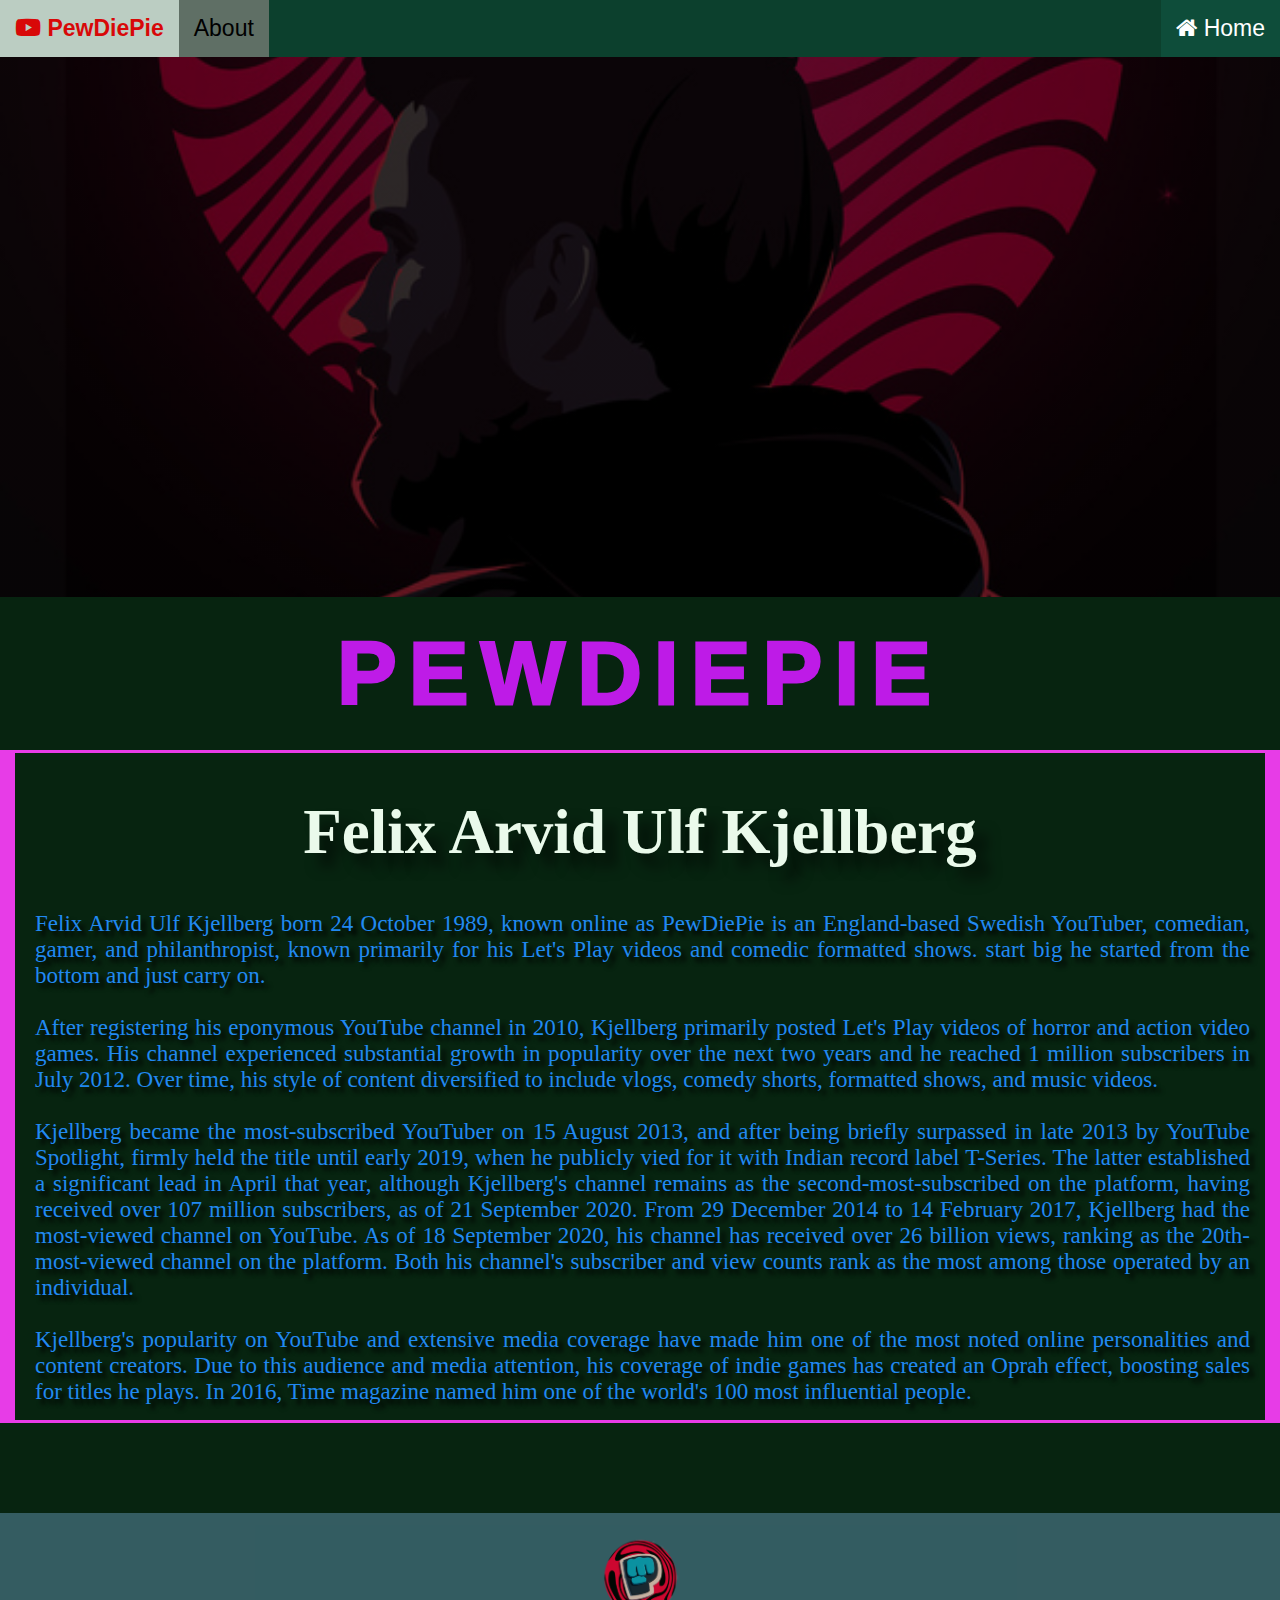
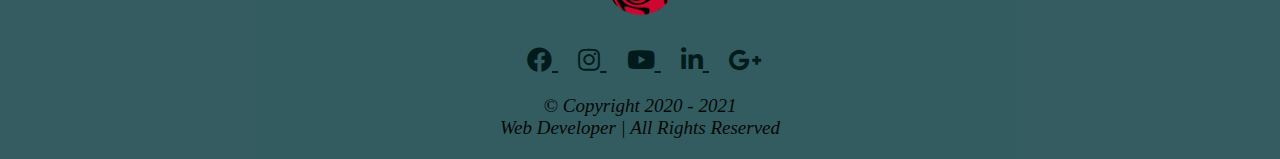
<file: About.html>
<!DOCTYPE html>
<html>
    <html lang="en">
        <meta charset="UTF-8">
        <meta name="viewport" content="width=device-width, initial-scale=1.0">        
        <link rel="stylesheet" href="about.css">
        <link rel="stylesheet" href="footer.css">
        <link rel="stylesheet" href="https://cdnjs.cloudflare.com/ajax/libs/font-awesome/5.14.0/css/all.min.css">
        <link rel="stylesheet" href="https://cdnjs.cloudflare.com/ajax/libs/font-awesome/4.7.0/css/font-awesome.min.css">

<head>
    <title>PewDiePie / About</title>

    <div style="display:none">
      <audio controls autoplay loop="aria-hidden">
      <source src="Tarantulas by Christian Nanzell - [Electro Music].mp3" type="audio/mp3">
       </audio>
   </div>

  </head>

<body>
  
   <!--part 1-->
   <div class="topnav">
    <a href="javascript:void(0)" class="icon" onclick="myFunction()">
      <i class="fa fa-bars"></i>

    </a>
<div id="Mylinks">
 <a class="home" href="Website.html"><i class="fa fa-home"></i> Home</a>
 <a class="dogiechannel" href="https://www.youtube.com/user/PewDiePie"><i class="fab fa-youtube" aria-hidden="true"></i> <b>PewDiePie</b></a>
 <a class="about" href="About.html">About</a>

</div>
</div>

<!--part 2-->
  <div class="hero-image">
</div>

<!--part 3/4 Videos and Text Element-->
<div class="animate">
 <span>PEWDIEPIE</span>
 </div>



 <!--ABOUT INFORMATION-->

<div id = "info">  

  <h1>Felix Arvid Ulf Kjellberg</h1>  
    
  <!-- text-justify property used here -->
  <div id = "paragraph"> 
    Felix Arvid Ulf Kjellberg born 24 October 1989,
    known online as PewDiePie is an England-based Swedish YouTuber, comedian, gamer, and philanthropist, 
    known primarily for his Let's Play videos and comedic formatted shows. 
    start big he started from the bottom and just carry on. <br> <br>
    
    After registering his eponymous YouTube channel in 2010, Kjellberg primarily posted Let's Play videos of horror and action video games. 
    His channel experienced substantial growth in popularity over the next two years and he reached 1 million subscribers in July 2012.
    Over time, his style of content diversified to include vlogs, comedy shorts, formatted shows, and music videos.

    <br> <br> 

    Kjellberg became the most-subscribed YouTuber on 15 August 2013, and after being briefly surpassed in late 2013 by YouTube Spotlight, 
    firmly held the title until early 2019, when he publicly vied for it with Indian record label T-Series. 
    The latter established a significant lead in April that year,
    although Kjellberg's channel remains as the second-most-subscribed on the platform, 
    having received over 107 million subscribers, as of 21 September 2020. From 29 December 2014 to 14 February 2017, 
    Kjellberg had the most-viewed channel on YouTube. As of 18 September 2020, his channel has received over 26 billion views, 
    ranking as the 20th-most-viewed channel on the platform. Both his channel's subscriber and view counts rank as the most among those operated by an individual.

    <br> <br>

    Kjellberg's popularity on YouTube and extensive media coverage have made him one of the most noted online personalities and content creators.
    Due to this audience and media attention, his coverage of indie games has created an Oprah effect, 
    boosting sales for titles he plays. In 2016, Time magazine named him one of the world's 100 most influential people.
  
  </div>  
</div> 







 <br>
 <br>  
 <br>
 <br>
 <br>
</div>
 <!--part 5-->
  <footer>
         <div class="footer-container">
           <div class="left-col">
            <center>
              <img src="pewdipie logo.png" alt="not response" class="logo">
            </center>

             <center>
               <div class="social-media">
                    <a class="facebook" href="https://www.facebook.com/PewDiePie/">
                      <i class="fab fa-facebook-f"></i>
                    </a>

                   <a class="instagram" href="https://www.instagram.com/pewdiepie/?hl=en">
                     <i class="fab fa-instagram"></i>
                   </a>

                   <a class="youtube" href="https://www.youtube.com/user/PewDiePie">
                     <i class="fab fa-youtube"></i>
                   </a>

                   <a class="linkedin" href="https://www.linkedin.com/company/pewdiepie">
                     <i class="fab fa-linkedin-in"></i>
                   </a>
                   
                   <a class="google" href="mailto:">
                     <i class="fa fa-google-plus"></i>
                   </a>

                 </div>
                 </center>

                 <center>
                    <span><i>&#169; Copyright 2020 - 2021</i></span><br>
                    
                    <span><i>Web Developer | All Rights Reserved</i></span>
                 </center>

           </div>
         </div>

 </footer>
 

 


<!--part 1-->
<script>
      function myFunction(){
        var x = document.getElementById("Mylinks");
        if(x.style.display === "block"){
            x.style.display = "none";
        } else {
            x.style.display = "block";
        }
      }
</script>
</body>





</body>

</html>
</file>
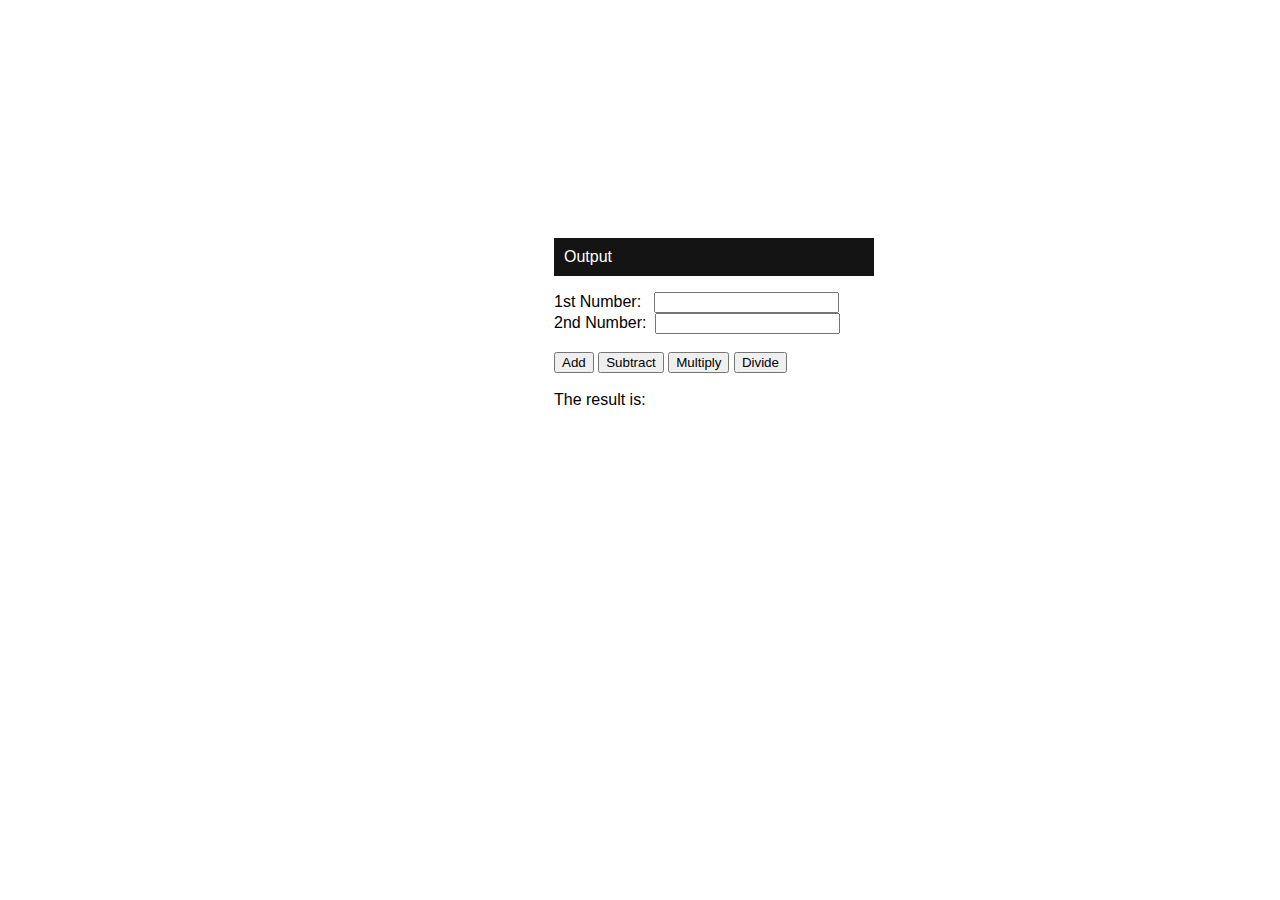
<file: calculate.html>
<!DOCTYPE html>
<html>
    <head>
        <meta charset="utf-8">
        <title>Calculate</title>
    <style>
        body{
          margin: 0;
          padding: 0;
          font-family: sans-serif;
        }
        .form {
          width: 300px;
          padding: 40px;
          position: absolute;
          top: 20%;
          left: 40%;
          margin: 2px;
        }
        p {
            background-color: #141414;
            color: white;
            position: relative;
            padding: 10px;
            width: 300px;
        }

    </style>

    <script>
        function add(){
            var num1 = document.getElementById('fnum').value;
            var num2 = document.getElementById('snum').value;
            var ans = parseFloat(num1) + parseFloat(num2);

            document.getElementById('result').innerHTML = ans;
        }
        function sub(){
            var num1 = document.getElementById('fnum').value;
            var num2 = document.getElementById('snum').value;
            var ans = parseFloat(num1) - parseFloat(num2);

            document.getElementById('result').innerHTML = ans;
        }
        function multi(){
            var num1 = document.getElementById('fnum').value;
            var num2 = document.getElementById('snum').value;
            var ans = parseFloat(num1) * parseFloat(num2);

            document.getElementById('result').innerHTML = ans;
        }
        function divi(){
            var num1 = document.getElementById('fnum').value;
            var num2 = document.getElementById('snum').value;
            var ans = parseFloat(num1) / parseFloat(num2);

            document.getElementById('result').innerHTML = ans;
        }
    </script>
    </head>
    <body>
        <div class="form">
            <p>Output</p>
                1st Number:&nbsp;&nbsp;&nbsp;<input type="text" id="fnum" name="Num1"><br>
                2nd Number:&nbsp;&nbsp;<input type="text" id="snum" name="Num2"><br><br>
                <input type="submit" value="Add" onclick="add()">
                <input type="submit" value="Subtract" onclick="sub()">
                <input type="submit" value="Multiply" onclick="multi()">
                <input type="submit" value="Divide" onclick="divi()"><br><br>
                The result is:&nbsp;&nbsp; <span id="result"></span>
        </div>
           
    </body>
</html>
</file>
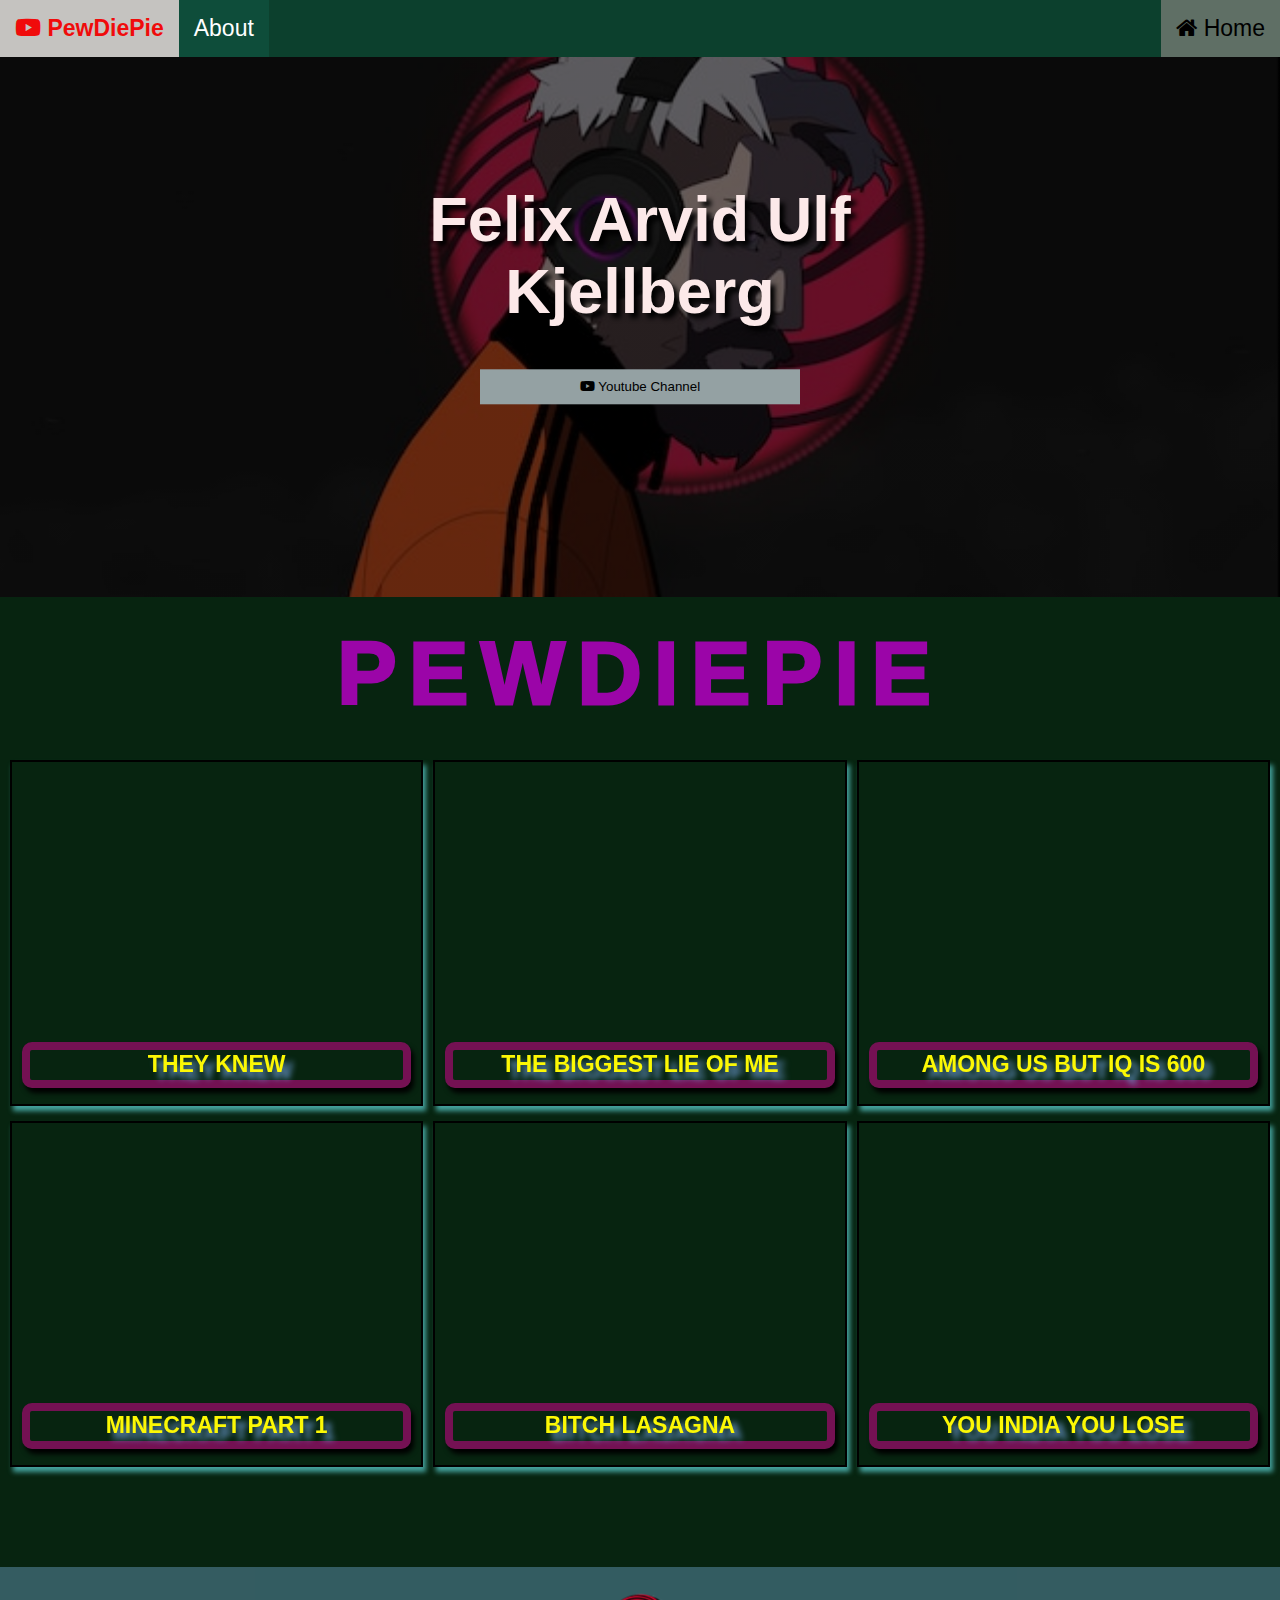
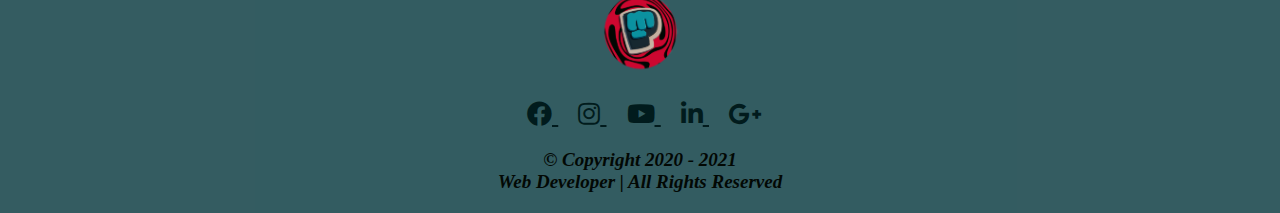
<file: Website.html>
<!DOCTYPE html>
<html lang="en">
    <meta charset="UTF-8">
    <meta name="viewport" content="width=device-width, initial-scale=1.0">        
    <link rel="stylesheet" href="style.css">
    <link rel="stylesheet" href="footer.css">
    <link rel="stylesheet" href="https://cdnjs.cloudflare.com/ajax/libs/font-awesome/5.14.0/css/all.min.css">
    <link rel="stylesheet" href="https://cdnjs.cloudflare.com/ajax/libs/font-awesome/4.7.0/css/font-awesome.min.css">

    <head>
        <title>PewDiePie Homepage</title>
   
    </head>

  <body>
       <!--part 1-->
       <div class="topnav">
           <a href="javascript:void(0)" class="icon" onclick="myFunction()">
             <i class="fa fa-bars"></i>

           </a>
       <div id="Mylinks">
        <a class="home"><i class="fa fa-home"></i> Home</a>
        <a class="dogiechannel" href="https://www.youtube.com/user/PewDiePie"><i class="fab fa-youtube" aria-hidden="true"></i> <b>PewDiePie</b></a>
        <a class="about" href="About.html">About</a>
        
       </div>
       </div>

       <!--part 2-->  
         <div class="hero-image">
         <div class="hero-text">
           <h1>Felix Arvid Ulf Kjellberg</h1>
           
           <button onclick="location.href='https://www.youtube.com/user/PewDiePie'" type="button"><i class="fab fa-youtube"></i> Youtube Channel</button>
        </div>
      </div>

      <!--part 3/4 Videos and Text Element-->
       <div class="animate">
        <span>PEWDIEPIE</span>
       </div>

        <section class="columns">
          <div class="column">
           <!--Note: Incase of Server Ip Address could not be found-->
           <!--Click a new Tab then type https://www.youtube.com-->
           <!--Then reload again the website and the video link will show because of cache reloading-->
           <iframe width="100%" height="260px" src="https://www.youtube.com/embed/ulTok4F_g04" frameborder="0" allow="accelerometer; autoplay; clipboard-write; encrypted-media; gyroscope; picture-in-picture" allowfullscreen></iframe>
            <div class="vtext">
              <center><b>THEY KNEW</b></center> 
            </div>
          </div>
          <div class="column">
            <iframe width="100%" height="260px" src="https://www.youtube.com/embed/aiyNH2EJjxw" frameborder="0" allow="accelerometer; autoplay; clipboard-write; encrypted-media; gyroscope; picture-in-picture" allowfullscreen></iframe>
            <div class="vtext">
              <center><b>THE BIGGEST LIE OF ME</b></center>
          </div>
          </div>

          <div class="column">
            <iframe width="100%" height="260px" src="https://www.youtube.com/embed/l73BDS95OpM" frameborder="0" allow="accelerometer; autoplay; clipboard-write; encrypted-media; gyroscope; picture-in-picture" allowfullscreen></iframe>
            <div class="vtext">
              <center><b>AMONG US BUT IQ IS 600</p></center>
           <!--Note: Incase of Server Ip Address could not be found-->
           <!--Click a new Tab then type https://www.youtube.com-->
           <!--Then reload again the website and the video link will show because of cache reloading-->
          </div>
          </div>
        </section>

        <section class="columns">
          <div class="column">
           <!--Note: Incase of Server Ip Address could not be found-->
           <!--Click a new Tab then type https://www.youtube.com-->
           <!--Then reload again the website and the video link will show because of cache reloading-->
           <iframe width="100%" height="260px" src="https://www.youtube.com/embed/VGt-BZ-SxGI" frameborder="0" allow="accelerometer; autoplay; clipboard-write; encrypted-media; gyroscope; picture-in-picture" allowfullscreen></iframe>
            <div class="vtext">
              <center><b>MINECRAFT PART 1</b></center> 
            </div>
          </div>
          <div class="column">
            <iframe width="100%" height="260px" src="https://www.youtube.com/embed/6Dh-RL__uN4" frameborder="0" allow="accelerometer; autoplay; clipboard-write; encrypted-media; gyroscope; picture-in-picture" allowfullscreen></iframe>
            <div class="vtext">
              <center><b>BITCH LASAGNA</b></center>
          </div>
          </div>

          <div class="column">
            <iframe width="100%" height="260px" src="https://www.youtube.com/embed/Q6M255BZ0HU" frameborder="0" allow="accelerometer; autoplay; clipboard-write; encrypted-media; gyroscope; picture-in-picture" allowfullscreen></iframe>
            <div class="vtext">
              <center><b>YOU INDIA YOU LOSE</b></center>
           <!--Note: Incase of Server Ip Address could not be found-->
           <!--Click a new Tab then type https://www.youtube.com-->
           <!--Then reload again the website and the video link will show because of cache reloading-->
          </div>
          </div>
        </section>

        <br>
        <br>  
        <br>
        <br>
        <br>
       </div>
        <!--part 5-->
         <footer>
                <div class="footer-container">
                  <div class="left-col">
                   <center>
                     <img src="pewdipie logo.png" alt="not response" class="logo">
                   </center>

                    <center>
                      <div class="social-media">
                           <a class="facebook" href="https://www.facebook.com/PewDiePie/">
                             <i class="fab fa-facebook-f"></i>
                           </a>

                          <a class="instagram" href="https://www.instagram.com/pewdiepie/?hl=en">
                            <i class="fab fa-instagram"></i>
                          </a>

                          <a class="youtube" href="https://www.youtube.com/user/PewDiePie">
                            <i class="fab fa-youtube"></i>
                          </a>

                          <a class="linkedin" href="https://www.linkedin.com/company/pewdiepie">
                            <i class="fab fa-linkedin-in"></i>
                          </a>
                          
                          <a class="google" href="mailto:">
                            <i class="fa fa-google-plus"></i>
                          </a>

                        </div>
                        </center>

                        <center>
                           <span><i>&#169; Copyright 2020 - 2021</i></span><br>
                           
                           <span><i>Web Developer | All Rights Reserved</i></span>
                        </center>

                  </div>
                </div>

        </footer>
        

        


      <!--part 1-->
      <script>
             function myFunction(){
               var x = document.getElementById("Mylinks");
               if(x.style.display === "block"){
                   x.style.display = "none";
               } else {
                   x.style.display = "block";
               }
             }
      </script>
</body>




</html>
</file>
<file: about.css>
.topnav{
    background-color: rgba(16, 88, 70, 0.541);
    overflow: hidden;
    position: relative;
}

.topnav a {
   float: left;
   color: rgb(57, 10, 114);
   text-align: center;
   padding: 4px 10px;
   text-decoration: none;
   font-size: 23px;
   font-family: Arial, Helvetica, sans-serif;
   padding: 15px;
   
}

.topnav a.home {
   float: right;
   color:rgba(16, 88, 70, 0.541);
   text-align: center;
   padding: 4px 10px;
   text-decoration: none;
   font-size: 23px;
   font-family: sans-serif;
   padding: 15px;
   
}

/* Without a hover*/
.topnav a.home{
   transition-duration: 1s;
   background-color: rgba(16, 88, 70, 0.541);
   color:white   
}

.topnav a.dogiechannel{
   transition-duration: 1s;
   background-color: rgba(16, 88, 70, 0.541);
   color:white;
}

.topnav a.about{
   transition-duration: 1s;
   background-color: rgba(111, 121, 113, 0.836);
   color:rgb(0, 0, 0);
}

/* Hovering Changes Links Color */

.topnav a.dogiechannel:hover{
   transition-duration: 0.7s;
   background-color: rgba(222, 233, 224, 0.836);
   color: rgb(216, 8, 8);   
}
.topnav a.home:hover{
   transition-duration: 0.7s;
   background-color: rgba(222, 233, 224, 0.836);
   color: black;  
}
.topnav a.icon:hover{
   background-color: rgba(16, 236, 71, 0.5);
}
/* Hovering Changes Links Color */

.topnav a.icon{
   display:none;
}

body,html{
   background-color: rgb(7, 36, 16);
   height: 100%;   
   margin: 0;
}

.hero-image{
   background: linear-gradient(rgba(0,0,0,0.6), rgba(0,0,0,0.6)), url("pewdiepie about.jpg");
   height: 60%;
   background-position: center;
   background-repeat: no-repeat;
   background-size: cover;
   position: relative;
   transition: height 1.5s;
}

.hero-image:hover{
   height:85%;
}

.hero-text{
   text-align: center;
   position: absolute;
   top: 40%;
   left: 50%;
   transform: translate(-50%, -50%);
   color: rgb(22, 4, 65);
   font-family: 'Castellar', Arial, sans-serif;
   text-shadow: 0.3em.3em.3em #e3e9e4;
   animation: shake 2.5s, flicker 2s, linear forwards;
   animation-iteration-count: infinite;
}

h1{
  font-size: 63px;
  
}

.hero-text button{
   border: none;
   outline: 0;
   width:50%;
   display: inline-block;
   padding: 10px 25px;
   color: black;
   background-color: rgb(148, 161, 163);
   text-align: center;
   transition-property: backround-color;
   transition: width 2s;
   transition-duration: 2s;
}

.hero-text button:hover{
   background-color: rgb(146, 10, 17);
   color: white;
   width:100%;
}

.hero-text p{
   color: rgb(248, 251, 255);
}


/* ^^^ Part 3 ^^^ */
.animate{
   font-family: poppins;
   font-weight: 1000;
   font-size: 7vw;
   letter-spacing: 12px;
   text-align:center;
   padding: 25px 25px;
}

.animate span{
   color: rgb(190, 27, 231);
   text-transform: uppercase;
   animation: animate 4s ease forwards infinite;
   animation-delay: 1s;
   font-family: 'Castellar', Arial, sans-serif;

}

.animate span:nth-child(1){
   animation-delay: 0.1s;
}

.animate span:nth-child(2){
   animation-delay: 0.5s;
}

.animate span:nth-child(3){
   animation-delay: 0.8s;
}

@keyframes animate{
   0%,100%{
       text-shadow: 0 0 0 rgb(14, 1, 17);
   }
   50%{
       text-shadow: 0 30px 15px rgb(0, 0, 0);
   }
}

/* ^^^ Part 3/4 ^^^ */
.columns {
   display: flex;
   flex-flow: row wrap;
   justify-content: center;
   margin: 5px 5px;
 }
 .column {
   flex: 1;
   border: 2px solid #000000;
   margin: 5px;
   padding: 10px;
   height: auto;
   -webkit-box-shadow: 3px 5px 5px #45a29e;  /* Safari 3-4, iOS 4.0.2 - 4.2, Android 2.3+ */
   -moz-box-shadow: 3px 5px 5px #45a29e;  /* Firefox 3.5 - 3.6 */
   box-shadow: 3px 5px 5px #45a29e;  /* Opera 10.5, IE 9, Firefox 4+, Chrome 6+, iOS 5 */
 }
 .column iframe:hover{
   transition: transform 1s;
   transform: scale(1.07);
   opacity: 0.7;
 }

 .vtext{ 
     color: rgb(252, 252, 252);
     border: 8px solid rgb(28, 44, 187);
     border-radius: 10px;
     background:transparent;
     height: 28px;
     box-shadow: 3px 5px 5px #2e87ca ;
     font-size: 20px;
     margin-top: 5px;
     margin-bottom: 5px;
     padding: 1px 1px;
     font-family: 'Castellar', Arial, sans-serif;
     text-shadow: 0.3em.3em.3em #6c98d1;
   animation: shake 2.5s, flicker 2s, linear forwards;
   animation-iteration-count: infinite;
 }


/* Responsiveness in Mobile Phones */
@media screen and (max-width:700px){
   .topnav a {
       float: none;
       display: block;
       color: rgb(33, 146, 211);
       text-align: left;
       padding: 5px 10px;
       text-decoration: none;
       font-size: 20px;
       font-family: sans-serif;   
   }
   
   .topnav a.home{
       float: none;
       display: block;
       color: rgb(255, 255, 255);
       text-align: left;
       padding: 5px 10px;
       text-decoration: none;
       font-size: 20px;
       font-family: sans-serif;   
   }

   

   .topnav #Mylinks{
       display: none;
   }    
   .topnav a.icon{
       float: right;
       display: block;
   }

   .hero-image{
       background: linear-gradient(rgba(0,0,0,0.4), rgba(0,0,0,0.4)), url("pewdiepie about.jpg");
       height: 20%;
       background-position: center;
       background-repeat: no-repeat;
       background-size: cover;
       position: relative;
       transition: height 1.5s;
   }
   
   .hero-image:hover{
       height:30%;
 
   }
   h1{
       font-size: 30px;
   }

   .hero-text button{
       border: none;
       outline: 0;
       width:70%;
       display: inline-block;
       padding: 10px 15px;
       color: black;
       background-color: rgb(59, 164, 196);
       text-align: center;
       transition-property: backround-color;
       transition: width 2s;
       transition-duration: 2s;

   }

   .vtext{ 
       color: rgb(242, 247, 0);
       border: 8px solid rgb(28, 45, 194);
       border-radius: 10px;
       background:transparent;
       height: 22px;
       box-shadow: 3px 5px 5px #2e87ca ;
       font-size: 16px;
       margin-top: 5px;
       margin-bottom: 5px;
       padding: 1px 1px;
       font-family: 'Castellar', Arial, sans-serif;
       text-shadow: 0.2em.2em.2em #09d609;
       animation: shake 2.5s, flicker 2s, linear forwards;
       animation-iteration-count: infinite;
   }

   body,html{
       background-color: rgb(21, 87, 42);
       height: 100%;   
       margin: 0;
   }

   .columns {
   display: flex;
   flex-flow: row wrap;
   justify-content: center;
   margin: 5px 5px;
 }
 .column {
   flex: 1;
   border: 2px solid #000000;
   margin: 5px;
   padding: 10px;
   height: 90%;
   -webkit-box-shadow: 3px 5px 5px #45a29e;  /* Safari 3-4, iOS 4.0.2 - 4.2, Android 2.3+ */
   -moz-box-shadow: 3px 5px 5px #45a29e;  /* Firefox 3.5 - 3.6 */
   box-shadow: 3px 5px 5px #45a29e;  /* Opera 10.5, IE 9, Firefox 4+, Chrome 6+, iOS 5 */
 }
 .column iframe:hover{
   transition: transform 1s;
   transform: scale(1.07);
   opacity: 0.7;
 }

}

/* About Information * About PewDiePie */
#info {  
    border:5px solid rgb(231, 60, 231); 
    padding: 15px; 
    border-width: 3px 15px;
    padding-top: 1px;
    float: center;
    
}  
#paragraph {  
    font-family: calibri, 'trebuch';
    font-size: 23px;
    text-align:justify; 
    text-justify: inter-word; 
    margin-left: 5px;
    color: rgb(33, 137, 241);
    text-shadow: 0.2em.2em.2em #000000;
}  
h1 { 
    text-align:center; 
    color: rgb(234, 250, 235);
    text-shadow: 0.2em.2em.2em #00000098;
    animation: shake 2.5s, flicker 2s, linear forwards;
    animation-iteration-count: infinite;
} 



/**/
/**/
/**/
/**/
/**/
/**/
/**/

@media screen and (min-width:701px) and (max-width:1100px){
   .topnav a {
       float: none;
       display: block;
       color: rgb(33, 146, 211);
       text-align: left;
       padding: 5px 10px;
       text-decoration: none;
       font-size: 20px;
       font-family: sans-serif;   
   }
   
   .topnav a.home{
       float: none;
       display: block;
       color: rgb(255, 255, 255);
       text-align: left;
       padding: 5px 10px;
       text-decoration: none;
       font-size: 20px;
       font-family: sans-serif;   
   }

   .topnav #Mylinks{
       display: none;
   }    
   .topnav a.icon{
       float: right;
       display: block;
   }

   .hero-image{
       background: linear-gradient(rgba(0,0,0,0.4), rgba(0,0,0,0.4)), url("pewdiepie about.jpg");
       height: 20%;
       background-position: center;
       background-repeat: no-repeat;
       background-size: cover;
       position: relative;
       transition: height 1.5s;
   }
   
   .hero-image:hover{
       height:30%;
 
   }
   h1{
       font-size: 30px;
   }

   .hero-text button{
       border: none;
       outline: 0;
       width:70%;
       display: inline-block;
       padding: 10px 15px;
       color: black;
       background-color: rgb(59, 164, 196);
       text-align: center;
       transition-property: backround-color;
       transition: width 2s;
       transition-duration: 2s;

   }

   .vtext{ 
       color: rgb(242, 247, 0);
       border: 8px solid rgb(28, 45, 194);
       border-radius: 10px;
       background:transparent;
       height: 22px;
       box-shadow: 3px 5px 5px #2e87ca ;
       font-size: 16px;
       margin-top: 5px;
       margin-bottom: 5px;
       padding: 1px 1px;
       font-family: 'Castellar', Arial, sans-serif;
       text-shadow: 0.2em.2em.2em #09d609;
       animation: shake 2.5s, flicker 2s, linear forwards;
       animation-iteration-count: infinite;
   }

   body,html{
       background-color: rgb(21, 87, 42);
       height: 100%;   
       margin: 0;
   }

   .columns {
   display: flex;
   flex-flow: row wrap;
   justify-content: center;
   margin: 5px 5px;
 }
 .column {
   flex: 1;
   border: 2px solid #000000;
   margin: 5px;
   padding: 10px;
   height: 90%;
   -webkit-box-shadow: 3px 5px 5px #45a29e;  /* Safari 3-4, iOS 4.0.2 - 4.2, Android 2.3+ */
   -moz-box-shadow: 3px 5px 5px #45a29e;  /* Firefox 3.5 - 3.6 */
   box-shadow: 3px 5px 5px #45a29e;  /* Opera 10.5, IE 9, Firefox 4+, Chrome 6+, iOS 5 */
 }
 .column iframe:hover{
   transition: transform 1s;
   transform: scale(1.07);
   opacity: 0.7;
 }


}
</file>
<file: footer.css>
.left-col img{
  height: auto;
  width: 7%;
  margin-left: 1px;
}
footer{
    background-color: #5f92afa4; opacity: 0.8;
    padding: 20px 0;
}

.social-media{
    margin: 20px 0;
    margin-left: 28px;
}
.social-media a.facebook{
    margin-right: 20px;
    color: #001a21;
    font-size: 25px;
    transition: linear .2s;
}

.social-media a.instagram{
    margin-right: 20px;
    color: #001a21;
    font-size: 25px;
    transition: linear .2s;
}

.social-media a.youtube{
    margin-right: 20px;
    color: #001a21;
    font-size: 25px;
    transition: linear .2s;
}

.social-media a.linkedin{
    margin-right: 20px;
    color: #001a21;
    font-size: 25px;
    transition: linear .2s;
}

.social-media a.google{
    margin-right: 20px;
    color: #001a21;
    font-size: 25px;
    transition: linear .2s;
}

.social-media a.facebook:hover{
    color: rgb(10, 7, 167);
}

.social-media a.instagram:hover{ 
    background: radial-gradient(circle at 30% 107%, #fdf497 0%, #fdf497 5%, #fd5949 45%, #d6249f 60%, #285AEB 90%);
    -webkit-background-clip: text;
    background-clip: text;
    -webkit-text-fill-color: transparent;
  }

.social-media a.youtube:hover{
    color: rgb(196, 6, 6);
}  

.social-media a.linkedin:hover{
    color: rgb(50, 110, 179);
}  

.social-media a.google:hover{
    color:#dd4b39;
}  
  
.left-col span{
    
    font-size: 19px;
    color: rgb(2, 2, 2);
    content: "\00A9";
    
}
</file>
<file: style.css>
.topnav{
     background-color: rgba(16, 88, 70, 0.541);
     overflow: hidden;
     position: relative;
}

.topnav a {
    float: left;
    color: rgb(57, 10, 114);
    text-align: center;
    padding: 4px 10px;
    text-decoration: none;
    font-size: 23px;
    font-family: Arial, Helvetica, sans-serif;
    padding: 15px;
    
}

.topnav a.home {
    float: right;
    color:rgba(16, 88, 70, 0.541);
    text-align: center;
    padding: 4px 10px;
    text-decoration: none;
    font-size: 23px;
    font-family: sans-serif;
    padding: 15px;
    
}

/* Without a hover*/
.topnav a.home{
    transition-duration: 1s;
    background-color:rgba(111, 121, 113, 0.836);
    color:rgb(0, 0, 0);   
}

.topnav a.dogiechannel{
    transition-duration: 1s;
    background-color: rgba(16, 88, 70, 0.541);
    color:white;
}

.topnav a.about{
    transition-duration: 1s;
    background-color: rgba(16, 88, 70, 0.541);
    color:white;
}

/* Hovering Changes Links Color */

.topnav a.dogiechannel:hover{
    transition-duration: 0.7s;
    background-color: rgba(233, 222, 222, 0.836);
    color: rgb(240, 11, 11);   
}
.topnav a.about:hover{
    transition-duration: 0.7s;
    background-color: rgba(222, 233, 224, 0.836);
    color: black;  
}
.topnav a.icon:hover{
    background-color: rgba(16, 236, 71, 0.5);
}
/* Hovering Changes Links Color */

.topnav a.icon{
    display:none;
}

body,html{
    background-color: rgb(7, 36, 16);
    height: 100%;   
    margin: 0;
}

.hero-image{
    background: linear-gradient(rgba(0,0,0,0.6), rgba(0,0,0,0.6)), url("pewdipie.jpg");
    height: 60%;
    background-position: center;
    background-repeat: no-repeat;
    background-size: cover;
    position: relative;
    transition: height 1.5s;
}

.hero-image:hover{
    height:85%;
}   

.hero-text{
    text-align: center;
    position: absolute;
    top: 40%;
    left: 50%;
    transform: translate(-50%, -50%);
    color: rgb(252, 233, 233);
    font-family: 'Castellar', Arial, serif;
    text-shadow: 0.3em.3em.3em #000000;
    animation: shake 2.5s, flicker 2s, linear forwards;
    animation-iteration-count: infinite;
}

h1{
   font-size: 63px;
   
}

.hero-text button{
    border: none;
    outline: 0;
    width:50%;
    display: inline-block;
    padding: 10px 25px;
    color: black;
    background-color: rgb(148, 161, 163);
    text-align: center;
    transition-property: backround-color;
    transition: width 2s;
    transition-duration: 2s;
}

.hero-text button:hover{
    background-color: rgb(146, 10, 17);
    color: white;
    width:100%;
}

.hero-text p{
    color: rgb(248, 251, 255);
}


/* ^^^ Part 3 ^^^ */
.animate{
    font-family: poppins;
    font-weight: 1000;
    font-size: 7vw;
    letter-spacing: 12px;
    text-align:center;
    padding: 25px 25px;
    
}

.animate span{
    color: rgb(155, 5, 168);
    text-transform: uppercase;
    animation: animate 4s ease forwards infinite;
    animation-delay: 1s;
    font-family: 'Castellar', Arial, sans-serif;
    

}

.animate span:nth-child(1){
    animation-delay: 0.1s;
}



@keyframes animate{
    0%,100%{
        text-shadow: 0 0 0 rgb(14, 1, 17);
    }
    50%{
        text-shadow: 0 30px 15px rgb(0, 0, 0);
    }
}

/* ^^^ Part 3/4 ^^^ */
.columns {
    display: flex;
    flex-flow: row wrap;
    justify-content: center;
    margin: 5px 5px;
  }
  .column {
    flex: 1;
    border: 2px solid #000000;
    margin: 5px;
    padding: 10px;
    height: auto;
    -webkit-box-shadow: 3px 5px 5px #45a29e;  /* Safari 3-4, iOS 4.0.2 - 4.2, Android 2.3+ */
    -moz-box-shadow: 3px 5px 5px #45a29e;  /* Firefox 3.5 - 3.6 */
    box-shadow: 3px 5px 5px #45a29e;  /* Opera 10.5, IE 9, Firefox 4+, Chrome 6+, iOS 5 */
  }
  .column iframe:hover{
    transition: transform 1s;
    transform: scale(1.07);
    opacity: 0.7;
  }

  .vtext{ 
      color: rgb(252, 248, 4);
      border: 8px solid rgb(116, 17, 83);
      border-radius: 10px;
      background:transparent;
      height: 28px;
      box-shadow: 3px 5px 5px #000000 ;
      font-size: 23px;
      margin-top: 6px;
      margin-bottom: 6px;
      padding: 1px 1px;
      font-family: 'Castellar', Arial, sans-serif;
      text-shadow: 0.3em.3em.3em #6c98d1;
    animation: shake 2.5s, flicker 2s, linear forwards;
    animation-iteration-count: infinite;
  }


/* Responsiveness in Mobile Phones */
@media screen and (max-width:700px){
    .topnav a {
        float: none;
        display: block;
        color: rgb(33, 146, 211);
        text-align: left;
        padding: 5px 10px;
        text-decoration: none;
        font-size: 20px;
        font-family: sans-serif;   
    }
    
    .topnav a.home{
        float: none;
        display: block;
        color: rgb(0, 0, 0);
        text-align: left;
        padding: 5px 10px;
        text-decoration: none;
        font-size: 20px;
        font-family: sans-serif;   
    }

    

    .topnav #Mylinks{
        display: none;
    }    
    .topnav a.icon{
        float: right;
        display: block;
    }

    .hero-image{
        background: linear-gradient(rgba(0,0,0,0.4), rgba(0,0,0,0.4)), url("pewdipie.jpg");
        height: 20%;
        background-position: center;
        background-repeat: no-repeat;
        background-size: cover;
        position: relative;
        transition: height 1.5s;
    }
    
    .hero-image:hover{
        height:30%;
  
    }
    h1{
        font-size: 30px;
    }

    .hero-text button{
        border: none;
        outline: 0;
        width:70%;
        display: inline-block;
        padding: 10px 15px;
        color: black;
        background-color: rgb(59, 164, 196);
        text-align: center;
        transition-property: backround-color;
        transition: width 2s;
        transition-duration: 2s;
 
    }

    .vtext{ 
        color: rgb(243, 51, 195);
        border: 6px solid rgb(13, 52, 224);
        border-radius: 10px;
        background:transparent;
        height: 15px;
        box-shadow: 3px 5px 5px #2e87ca ;
        font-size: 12px;
        margin-top: 5px;
        margin-bottom: 5px;
        padding: 1px 1px;
        font-family: 'Castellar', Arial, sans-serif;
        text-shadow: 0.2em.2em.2em #050404;
        animation: shake 2.5s, flicker 2s, linear forwards;
        animation-iteration-count: infinite;
    }

    body,html{
        background-color: rgb(21, 87, 42);
        height: 100%;   
        margin: 0;
    }

    .columns {
    display: flex;
    flex-flow: row wrap;
    justify-content: center;
    margin: 3px 3px;
  }
  .column {
    flex: 1;
    border: 2px solid #000000;
    margin: 3px;
    padding: 5px;
    height: 90%;
    -webkit-box-shadow: 3px 5px 5px #45a29e;  /* Safari 3-4, iOS 4.0.2 - 4.2, Android 2.3+ */
    -moz-box-shadow: 3px 5px 5px #45a29e;  /* Firefox 3.5 - 3.6 */
    box-shadow: 3px 5px 5px #45a29e;  /* Opera 10.5, IE 9, Firefox 4+, Chrome 6+, iOS 5 */
  }
  .column iframe:hover{
    transition: transform 1s;
    transform: scale(1.07);
    opacity: 0.7;
  }


}


/**/
/**/
/**/
/**/
/**/
/**/
/**/

@media screen and (min-width:701px) and (max-width:1100px){
    .topnav a {
        float: none;
        display: block;
        color: rgb(33, 146, 211);
        text-align: left;
        padding: 5px 10px;
        text-decoration: none;
        font-size: 20px;
        font-family: sans-serif;   
    }
    
    .topnav a.home{
        float: none;
        display: block;
        color: rgb(0, 0, 0);
        text-align: left;
        padding: 5px 10px;
        text-decoration: none;
        font-size: 20px;
        font-family: sans-serif;   
    }

    .topnav #Mylinks{
        display: none;
    }    
    .topnav a.icon{
        float: right;
        display: block;
    }

    .hero-image{
        background: linear-gradient(rgba(0,0,0,0.4), rgba(0,0,0,0.4)), url("pewdipie.jpg");
        height:20%;
        background-position: center;
        background-repeat: no-repeat;
        background-size: cover;
        position: relative;
        transition: height 1.5s;
    }
    
    .hero-image:hover{
        height:30%;
  
    }
    h1{
        font-size: 30px;
    }

    .hero-text button{
        border: none;
        outline: 0;
        width:70%;
        display: inline-block;
        padding: 10px 15px;
        color: black;
        background-color: rgb(59, 164, 196);
        text-align: center;
        transition-property: backround-color;
        transition: width 2s;
        transition-duration: 2s;
 
    }

    .vtext{ 
        color: rgb(33, 248, 201);
        border: 7px solid rgb(153, 5, 238);
        border-radius: 10px;
        background:transparent;
        height: 20px;
        box-shadow: 3px 5px 5px #2e87ca ;
        font-size: 13px;
        margin-top: 5px;
        margin-bottom: 5px;
        padding: 1px;
        font-family: 'Castellar', Arial, sans-serif;
        text-shadow: 0.2em.2em.2em #000000;
        animation: shake 2.5s, flicker 2s, linear forwards;
        animation-iteration-count: infinite;
    }

    body,html{
        background-color: rgb(21, 87, 42);
        height: 100%;   
        margin: 0;
    }

    .columns {
    display: flex;
    flex-flow: row wrap;
    justify-content: center;
    margin: 5px 5px;
  }
  .column {
    flex: 1;
    border: 2px solid #000000;
    margin: 2px;
    padding: 10px;
    height: 90%;
    -webkit-box-shadow: 3px 5px 5px #45a29e;  /* Safari 3-4, iOS 4.0.2 - 4.2, Android 2.3+ */
    -moz-box-shadow: 3px 5px 5px #45a29e;  /* Firefox 3.5 - 3.6 */
    box-shadow: 3px 5px 5px #45a29e;  /* Opera 10.5, IE 9, Firefox 4+, Chrome 6+, iOS 5 */
  }
  .column iframe:hover{
    transition: transform 1s;
    transform: scale(1.07);
    opacity: 0.7;
  }


}
</file>
